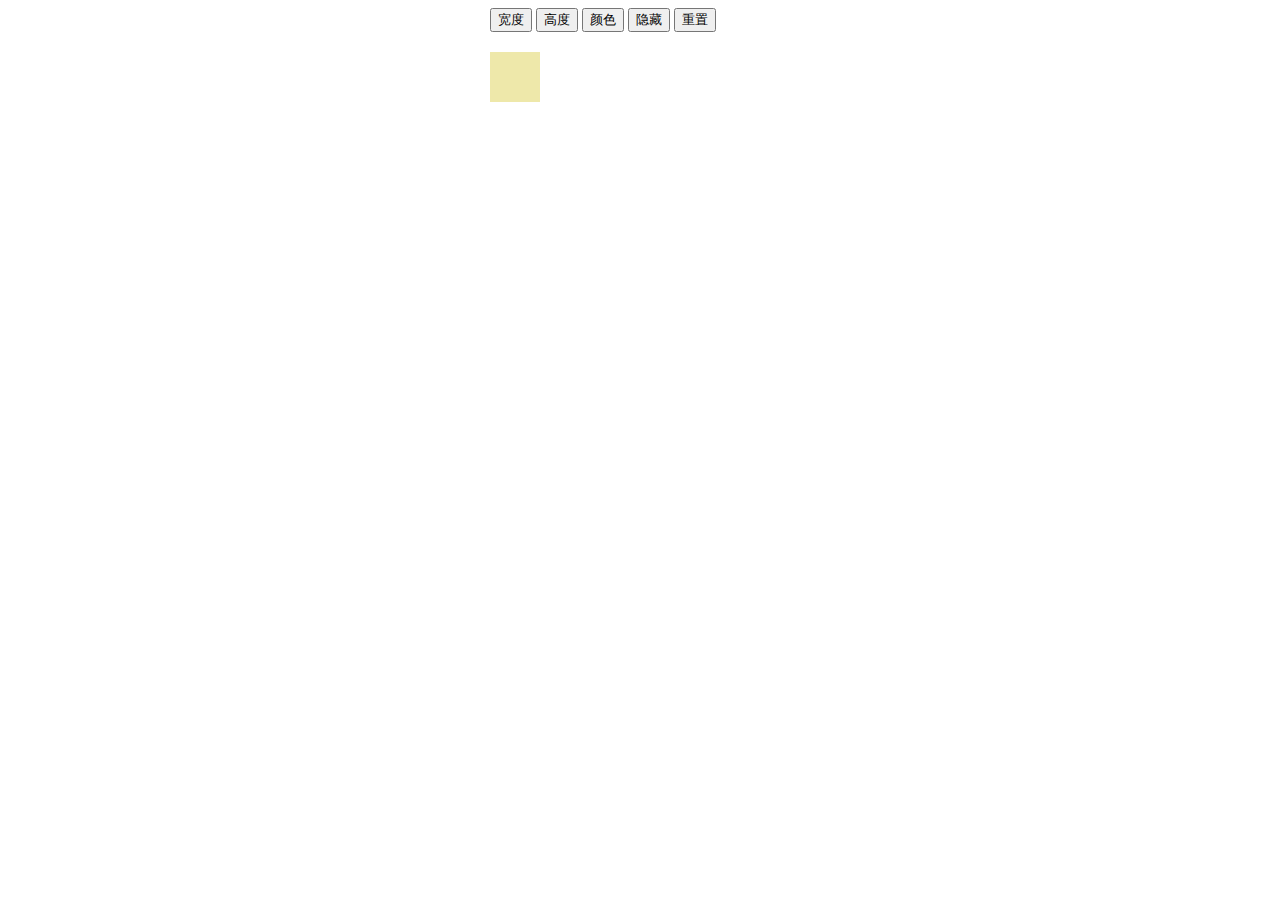
<file: day1/div变换.html>
<!DOCTYPE html>
<html lang="en">

<head>
    <meta charset="UTF-8">
    <meta http-equiv="X-UA-Compatible" content="IE=edge">
    <meta name="viewport" content="width=device-width, initial-scale=1.0">
    <title>Document</title>
    <style>
        .a {
            width: 300px;
            height: 200px;
            margin: 0 auto;
        }

        #div1 {
            width: 50px;
            height: 50px;
            background-color: palegoldenrod;
            text-align: center;
            margin-top: 20px;
        }
    </style>
</head>

<body>
    <div class="a">
        <input type="button" onclick="widthlength()" value="宽度">
        <input type="button" onclick="heightlength()" value="高度">
        <input type="button" onclick="colorlength()" value="颜色">
        <input type="button" onclick="hidelength()" value="隐藏">
        <input type="button" onclick="clearlength()" value="重置">
        <div id="div1"></div>
    </div>

</body>
<script>
    // cssText 的本质就是设置 HTML 元素的 style 属性值。
    var box = document.getElementById('div1')

    function widthlength() {
        box.style.width = '150px'
    }

    function heightlength() {
        box.style.height = '150px'
    }

    function colorlength() {
        box.style.backgroundColor = 'palevioletred'
    }

    function hidelength() {
        box.style.display = 'none'
    }

    function clearlength() {
        box.style.cssText = "background-color:palegoldenrod;width:50px;height:50px;"
    }
</script>

</html>
</file>
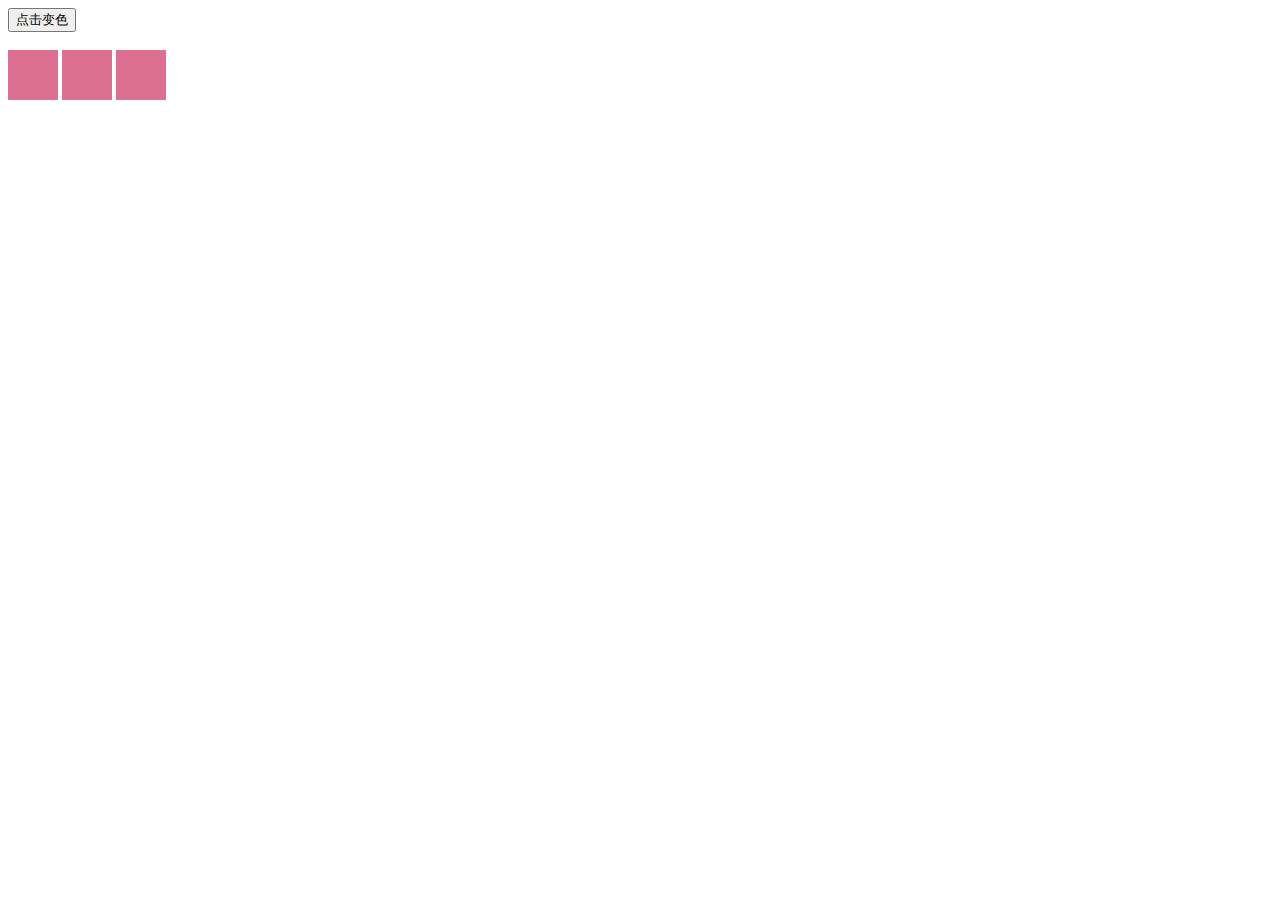
<file: day1/三个div变色.html>
<!DOCTYPE html>
<html lang="en">

<head>
    <meta charset="UTF-8">
    <meta http-equiv="X-UA-Compatible" content="IE=edge">
    <meta name="viewport" content="width=device-width, initial-scale=1.0">
    <title>Document</title>
    <style>
        div {
            width: 50px;
            height: 50px;
            display: inline-block;
            background-color: palevioletred;
        }
    </style>
</head>

<body>
    <input type="button" value="点击变色" onclick="colorLength()">
    <br>
    <br>
    <div id="div"></div>
    <div id="div"></div>
    <div id="div"></div>
</body>
<script>
    var divs = document.getElementById('div')

    function colorLength() {
        for (var i = 0; i < div.length; i++) {
            div[i].style.backgroundColor = 'pink'
        }

    }
</script>

</html>
</file>
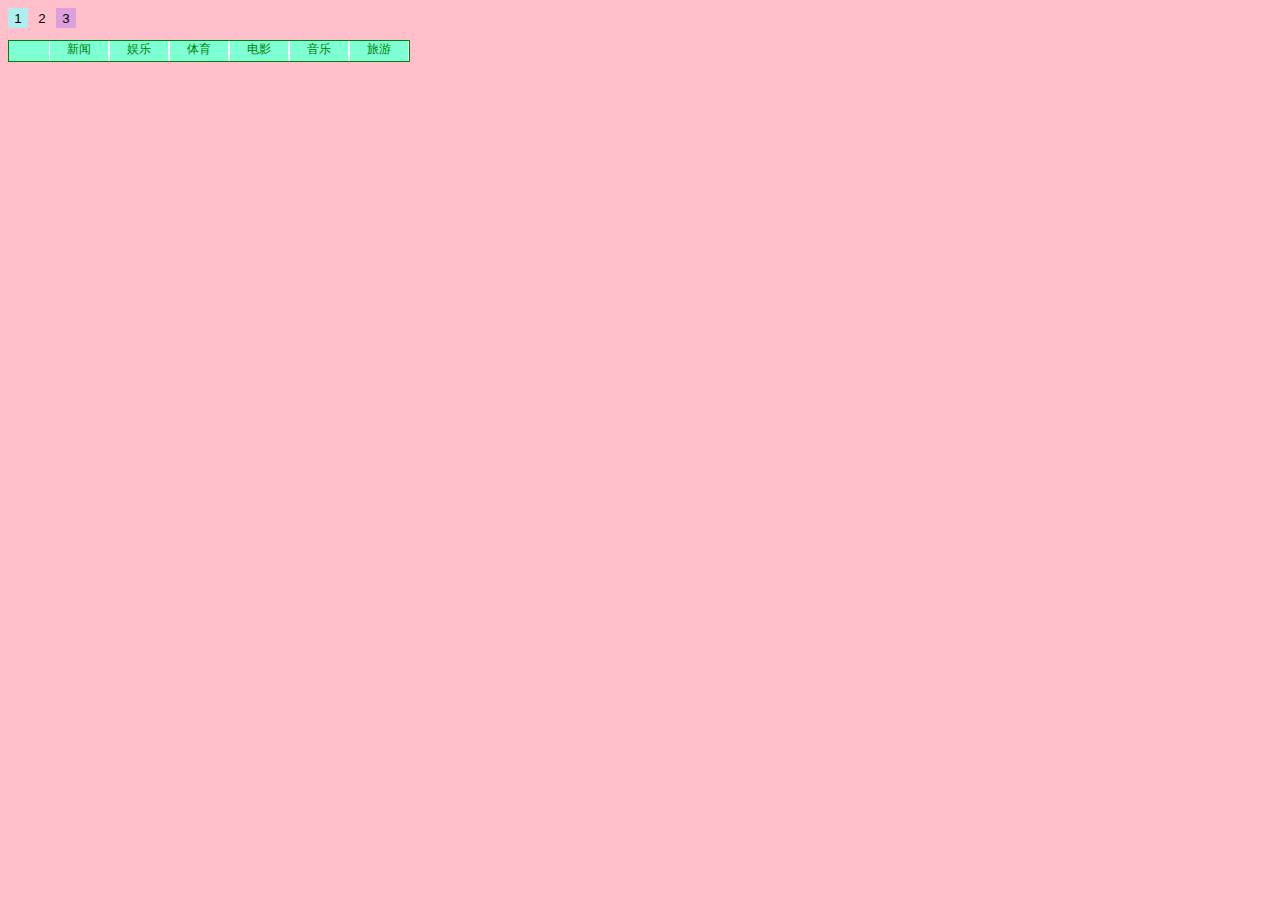
<file: day1/浏览器换色.html>
<!DOCTYPE html>
<html lang="en">

<head>
    <meta charset="UTF-8">
    <meta http-equiv="X-UA-Compatible" content="IE=edge">
    <meta name="viewport" content="width=device-width, initial-scale=1.0">
    <title>Document</title>
    <style>
        .red {
            width: 20px;
            height: 20px;
            border: none;
            background-color: paleturquoise;
        }

        .green {
            width: 20px;
            height: 20px;
            border: none;

            background-color: pink;
        }

        .block {
            width: 20px;
            height: 20px;
            border: none;

            background-color: plum;
        }

        ul {
            width: 360px;
            height: 20px;
         display: flex;
         justify-content: space-between;
            background-color: aquamarine;
            list-style: none;
            border: solid 1px green;
            color: green;
            font-size: 12px;
        }

        li {
         flex: 1;
            text-align: center;
            border-right: solid 1px white;
            border-left: solid 1px white;
        }

        li:hover {
            width: 10px;
            height: 100%;
            border-bottom: 1px solid #000;
        }
        #body{
            width: 1000px;
            height: 800px;
            background-color: pink;
        }
    </style>
</head>

<body id="body">
    <input type="button" value="1" class="red" onclick="redcolor()">
    <input type="button" value="2" class="green" onclick="greencolor()">
    <input type="button" value="3" class="block" onclick="blockcolor()">
    <ul id="div1">
        <li>新闻</li>
        <li>娱乐</li>
        <li>体育</li>
        <li>电影</li>
        <li>音乐</li>
        <li>旅游</li>
    </ul>
</body>
<script>
    var body=document.getElementById('body')
    var uk = document.getElementById('div1')
    function redcolor() {
        uk.style.backgroundColor = 'paleturquoise'
        body.style.backgroundColor = 'paleturquoise'
    }
    function greencolor() {
        uk.style.backgroundColor = 'pink'
        body.style.backgroundColor = 'pink'
    }
    function blockcolor() {
        uk.style.backgroundColor = 'plum'
        body.style.backgroundColor = 'plum'
    }
</script>

</html>
</file>
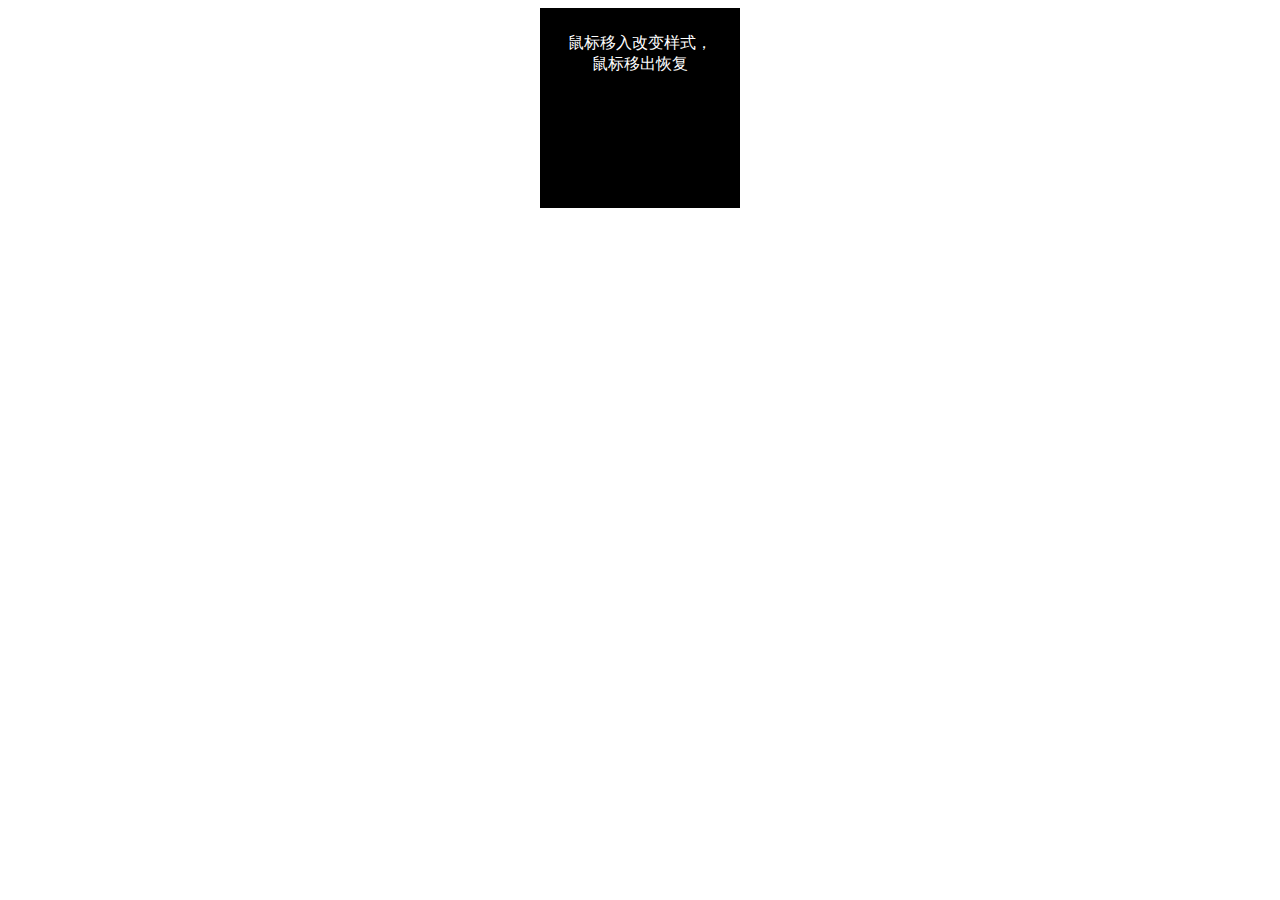
<file: day1/鼠标移入改变样式.html>
<!DOCTYPE html>
<html lang="en">

<head>
    <meta charset="UTF-8">
    <meta http-equiv="X-UA-Compatible" content="IE=edge">
    <meta name="viewport" content="width=device-width, initial-scale=1.0">
    <title>Document</title>
    <style>
        div {
            width: 200px;
            height: 200px;
            background-color: #000;
            color: white;
            margin: 0 auto;

        }

        span {
            display: inline-block;
            width: 150px;
            height: 150px;
            text-align: center;
            margin:25px;
        }
    </style>
</head>

<body>
    <div id="div">
        <span id="span">鼠标移入改变样式，鼠标移出恢复</span>
    </div>
</body>
<script>
    window.onload = function() {
        var div = document.getElementById('div')
        var span = document.getElementById('span')
        div.onmouseover = function() {
           this.style.cssText = "background:red;color:red"
            span.style.background = 'white'
        }
        div.onmouseout = function() {
           this.style.cssText =""
            span.style.background = ''
        }
    }
</script>

</html>
</file>
